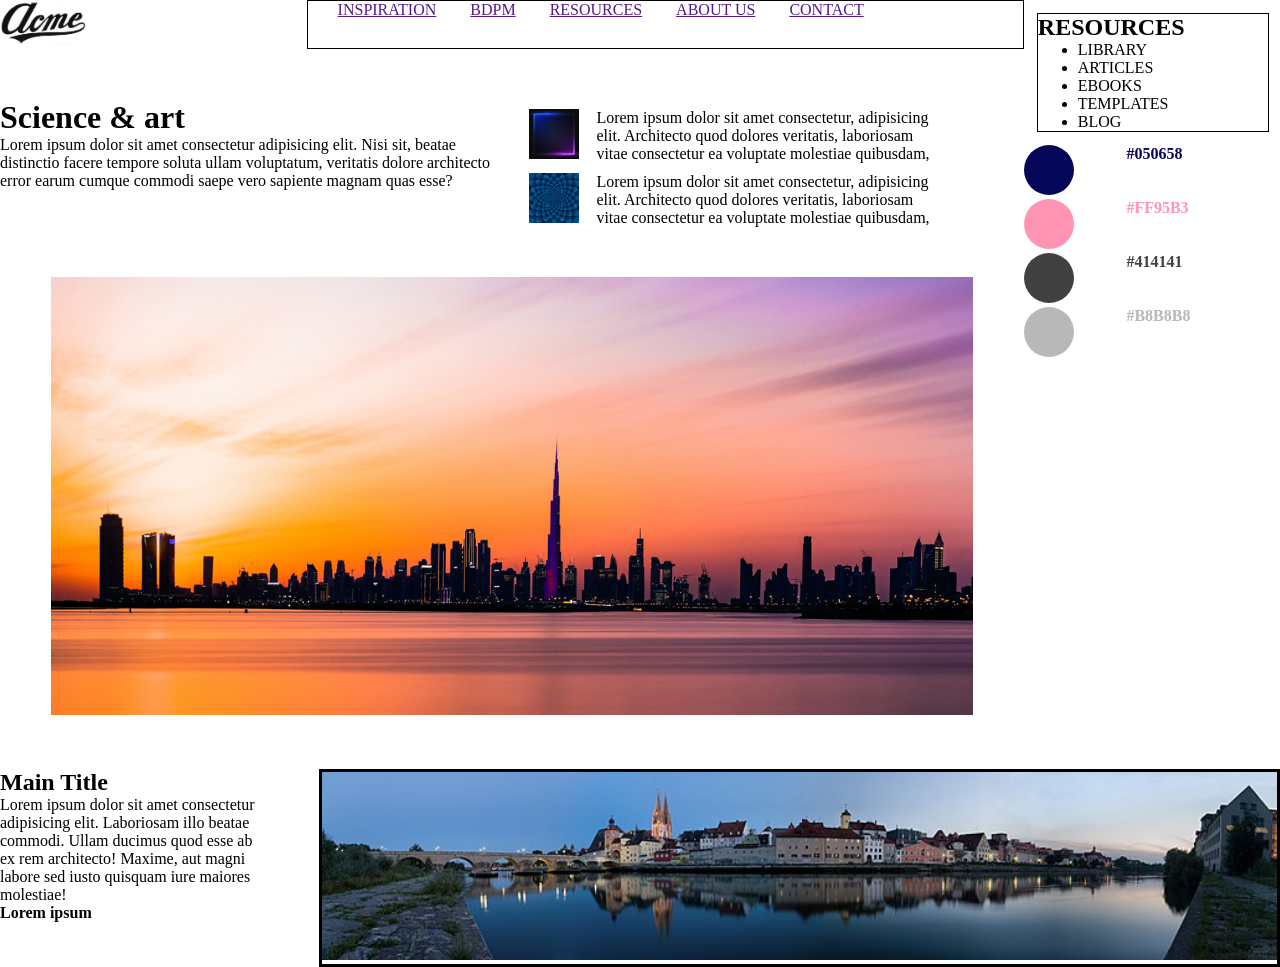
<file: index.html>
<!DOCTYPE html>
<html lang="en">
<head>
    <meta charset="UTF-8">
    <meta http-equiv="X-UA-Compatible" content="IE=edge">
    <meta name="viewport" content="width=device-width, initial-scale=1.0">
    <title>ACME</title>
    <link rel="stylesheet" href="css/estilo.css">
</head>
<body>

    <div class="flexContenedor">

        <div class="divIzquierdo">
            <div class="flexContenedor">

                <div class="divHeadIzquierdo">
                    <img src="recursos/imagenes/logoAcme.jpg" alt="">
                </div>
                <div class="divHeadDerecho">
                    <a href="">INSPIRATION</a>
                    <a href="">BDPM</a>
                    <a href="">RESOURCES</a>
                    <a href="">ABOUT US</a>
                    <a href="">CONTACT</a>
                </div>

            </div>

            <div class="flexContenedor">

                <div class="divArticleIzquierdo">
                    <h1>Science & art</h1>
                    <p>Lorem ipsum dolor sit amet consectetur adipisicing elit. Nisi sit, beatae distinctio facere tempore soluta ullam voluptatum, veritatis dolore architecto error earum cumque commodi saepe vero sapiente magnam quas esse?</p>
                </div>
                <div class="divArticleDerecho">
                    
                    <div class="flexContenedor">

                        <div class="divArticleDerechoHijo">
                            <img src="recursos/imagenes/ImagenCuadrada.avif" alt="">
                        </div>
                        <div class="divArticleDerechoHijo1">
                            <p>Lorem ipsum dolor sit amet consectetur, adipisicing elit. Architecto quod dolores veritatis, laboriosam vitae consectetur ea voluptate molestiae quibusdam,</p>
                        </div>

                    </div>

                    <div class="flexContenedor">

                        <div class="divArticleDerechoHijo">
                            <img src="recursos/imagenes/imagenCuadrada1.webp" alt="">
                        </div>
                        <div class="divArticleDerechoHijo1">
                            <p>Lorem ipsum dolor sit amet consectetur, adipisicing elit. Architecto quod dolores veritatis, laboriosam vitae consectetur ea voluptate molestiae quibusdam,</p>
                        </div>

                    </div>

                </div>

            </div>

            <div class="divImagen">
                <img src="recursos/imagenes/Panorama.jpg" alt="">
            </div>
        </div>

        <div class="divDerecho">
            <div class="divDerechoArriba">
                <h2>RESOURCES</h2>
                <ul>
                    <li>LIBRARY</li>
                    <li>ARTICLES</li>
                    <li>EBOOKS</li>
                    <li>TEMPLATES</li>
                    <li>BLOG</li>
                </ul>
            </div>
            <div class="divDerechoAbajo">
                
                <div class="flexContenedor">
                    <div class="divI">
                        <span class="dot"></span>
                    </div>
                    <div class="divD">
                        <p class="color"><strong>#050658</strong></p>
                    </div>
                </div>

                <div class="flexContenedor">
                    <div class="divI">
                        <span class="dot1"></span>
                    </div>
                    <div class="divD">
                        <p class="color1"><strong>#FF95B3</strong></p>
                    </div>
                </div>

                <div class="flexContenedor">
                    <div class="divI">
                        <span class="dot2"></span>
                    </div>
                    <div class="divD">
                        <p class="color2"><strong>#414141</strong></p>
                    </div>
                </div>

                <div class="flexContenedor">
                    <div class="divI">
                        <span class="dot3"></span>
                    </div>
                    <div class="divD">
                        <p class="color3"><strong>#B8B8B8</strong></p>
                    </div>
                </div>

            </div>
        </div>

    </div>

    <div class="flexContenedor">

        <div class="divFooterIzquierdo">
            <h2>Main Title</h2>
            <p>Lorem ipsum dolor sit amet consectetur adipisicing elit. Laboriosam illo beatae commodi. Ullam ducimus quod esse ab ex rem architecto! Maxime, aut magni labore sed iusto quisquam iure maiores molestiae!</p>
            <p><strong>Lorem ipsum</strong></p>
        </div>
        <div class="divFooterDerecho">
            <img src="recursos/imagenes/panorama1.jpg" alt="">
        </div>

    </div>
    
</body>
</html>
</file>
<file: css/estilo.css>
*{
    margin: 0%;
}

.flexContenedor{
    display: flex;
}

.divIzquierdo{
    width: 80%;
    
}

.divDerecho{
    width: 20%;
    
}

.divHeadIzquierdo{
    width: 30%;
    margin-bottom: 50px;
}

.divHeadIzquierdo>img{
    height: 45px;
}

.divHeadDerecho{
    width: 70%;
    border: 1px solid black;
    margin-bottom: 50px;
}

.divHeadDerecho>a{
    margin-left: 30px;
    
}

.divArticleIzquierdo{
    width: 50%;
    margin-bottom: 50px;
}

.divArticleDerecho{
    width: 50%;
    margin-bottom: 50px;
    
}

.divArticleDerechoHijo{
    width: 20%;
    text-align: center;
    margin-top: 10px;
}

.divArticleDerechoHijo>img{
    width: 50px;
}

.divArticleDerechoHijo1{
    width: 80%;
    padding-right: 90px;
    margin-top: 10px;
}

.divImagen>img{
    width: 90%;
    margin-left: 5%;
    margin-bottom: 50px;
}

.divDerechoArriba{
    width: 90%;
    margin: 5%;
    border: 1px solid black;
}

.divDerechoAbajo{
    width: 100%;

}

.divI{
    width: 40%;
    
}

.dot {
    height: 50px;
    width: 50px;
    background-color: #050658;
    border-radius: 50%;
    display: inline-block;
  }

  .dot1 {
    height: 50px;
    width: 50px;
    background-color: #FF95B3;
    border-radius: 50%;
    display: inline-block;
  }

  .dot2 {
    height: 50px;
    width: 50px;
    background-color: #414141;
    border-radius: 50%;
    display: inline-block;
  }

  .dot3 {
    height: 50px;
    width: 50px;
    background-color: #B8B8B8;
    border-radius: 50%;
    display: inline-block;
  }

.divD{
    width: 60%;
    
}

.color{
    color: #050658;
}

.color1{
    color: #FF95B3;
}

.color2{
    color: #414141;
}

.color3{
    color: #B8B8B8;
}

.divFooterIzquierdo{
    width: 20%;
    
}

.divFooterDerecho{
    width: 75%;
    border: 3px solid black;
    margin-left: 5%;
}

.divFooterDerecho>img{
    width: 100%;
}
</file>
